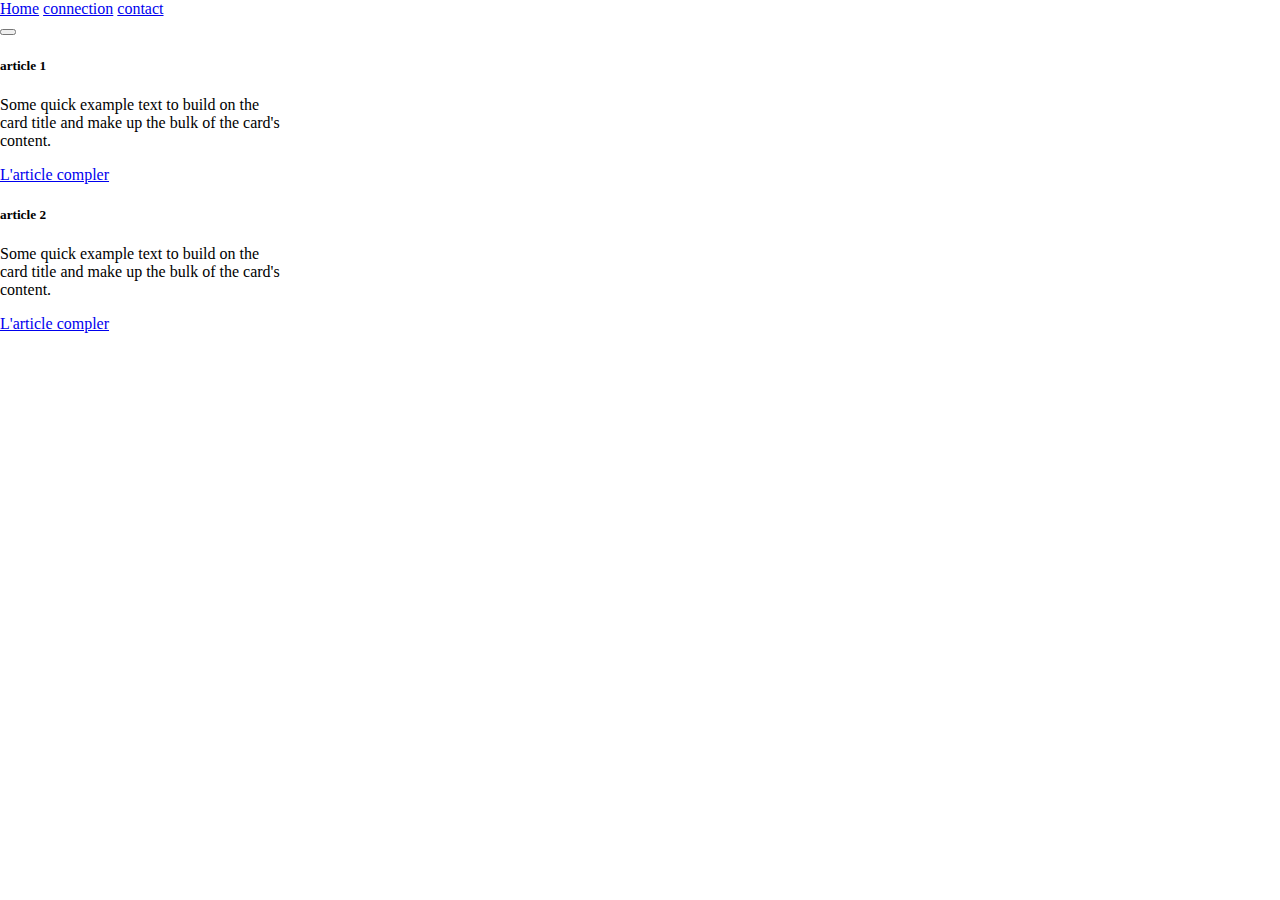
<file: index.html>
<!doctype html>
<html lang="en">
  <head>
    <meta charset="utf-8">
    <meta name="viewport" content="width=device-width, initial-scale=1">


    <link href="https://cdn.jsdelivr.net/npm/bootstrap@5.1.3/dist/css/bootstrap.min.css" rel="stylesheet" integrity="sha384-1BmE4kWBq78iYhFldvKuhfTAU6auU8tT94WrHftjDbrCEXSU1oBoqyl2QvZ6jIW3" crossorigin="anonymous">
    <link rel="stylesheet" href="Css.css">
    <title>Hello, world!</title>
  </head>
  <body>
  <header>
    <div class="collapse" id="navbarToggleExternalContent">
      <div class="bg-dark p-4">
                <a class="nav-link active" aria-current="page" href="Project boostr.html">Home</a>
                <a class="nav-link" href="page connection.html">connection</a>
                <a class="nav-link" href="contact.html">contact</a>
      </div>
    </div>
    <nav class="navbar navbar-dark bg-dark">
      <div class="container-fluid">
        <button class="navbar-toggler" type="button" data-bs-toggle="collapse" data-bs-target="#navbarToggleExternalContent" aria-controls="navbarToggleExternalContent" aria-expanded="false" aria-label="Toggle navigation">
          <span class="navbar-toggler-icon"></span>
        </button>
      </div>
    </nav>
</header>
    <main>
        <div class="d-flex justify-content-around m-5 " id="po">
            <div class="card" style="width: 18rem;">
                <div class="card-body">
                <h5 class="card-title">article 1</h5>
                <p class="card-text">Some quick example text to build on the card title and make up the bulk of the card's content.</p>
                <a href="page 1.html" class="btn btn-primary">L'article compler</a>
                </div>
            </div>
            <div class="card" style="width: 18rem;">
                <div class="card-body">
                <h5 class="card-title">article 2</h5>
                <p class="card-text">Some quick example text to build on the card title and make up the bulk of the card's content.</p>
                <a href="page 2.html" class="btn btn-primary">L'article compler</a>
                </div>
            </div>
        </div>
    </main>



    <script src="https://cdn.jsdelivr.net/npm/bootstrap@5.1.3/dist/js/bootstrap.bundle.min.js" integrity="sha384-ka7Sk0Gln4gmtz2MlQnikT1wXgYsOg+OMhuP+IlRH9sENBO0LRn5q+8nbTov4+1p" crossorigin="anonymous"></script>
  </body>
</html>
</file>
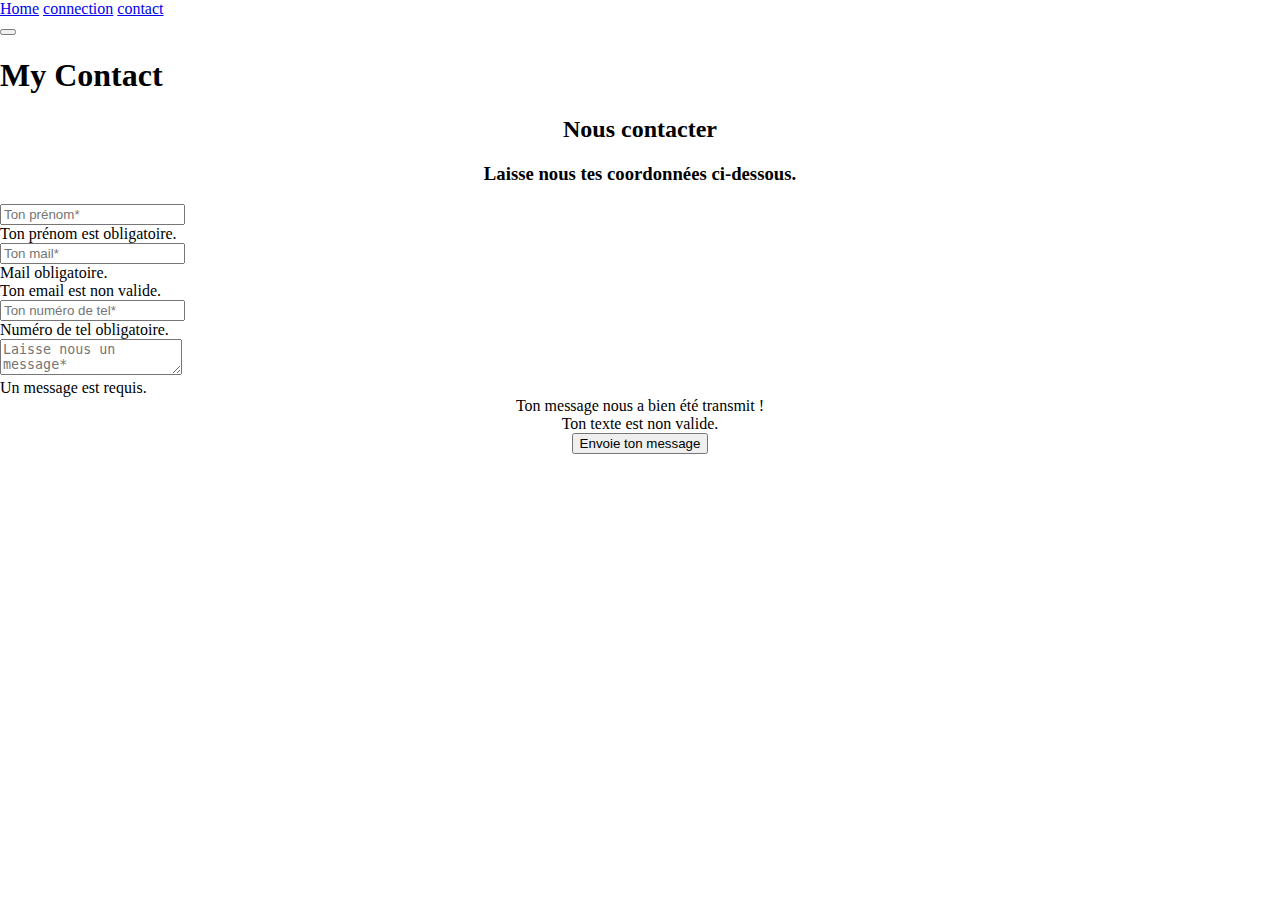
<file: contact.html>
<!doctype html>
  <html lang="en">
  <head>
    <meta charset="utf-8">
    <meta name="viewport" content="width=device-width, initial-scale=1">
    <link rel="stylesheet" href="Css.css">
    <link href="https://cdn.jsdelivr.net/npm/bootstrap@5.1.3/dist/css/bootstrap.min.css" rel="stylesheet"
      integrity="sha384-1BmE4kWBq78iYhFldvKuhfTAU6auU8tT94WrHftjDbrCEXSU1oBoqyl2QvZ6jIW3" crossorigin="anonymous">
    <link rel="preconnect" href="https://fonts.googleapis.com">
    <title>MyContact</title>
  </head>
  <body>
    <header>
      <div class="collapse" id="navbarToggleExternalContent">
        <div class="bg-dark p-4">
                  <a class="nav-link active" aria-current="page" href="Project boostr.html">Home</a>
                  <a class="nav-link" href="page connection.html">connection</a>
                  <a class="nav-link" href="contact.html">contact</a>
        </div>
      </div>
      <nav class="navbar navbar-dark bg-dark">
        <div class="container-fluid">
          <button class="navbar-toggler" type="button" data-bs-toggle="collapse" data-bs-target="#navbarToggleExternalContent" aria-controls="navbarToggleExternalContent" aria-expanded="false" aria-label="Toggle navigation">
            <span class="navbar-toggler-icon"></span>
          </button>
        </div>
      </nav>
  </header>
    </header>
    <h1>My Contact</h1>
    <section class="page-section" id="contact">
      <div class="container">
        <div class="text-center">
          <h2 class="section-heading text-uppercase">Nous contacter</h2>
          <h3 class="section-subheading text-muted">Laisse nous tes coordonnées ci-dessous.</h3>
        </div>
        <form id="contactForm" data-sb-form-api-token="API_TOKEN">
          <div class="row align-items-stretch mb-5">
            <div class="col-md-6">
              <div class="form-group">
                <input class="form-control" id="name" type="text" placeholder="Ton prénom*"
                  data-sb-validations="required" />
                <div class="invalid-feedback" data-sb-feedback="name:required">Ton prénom est obligatoire.</div>
              </div>
              <div class="form-group">
                <input class="form-control" id="email" type="email" placeholder="Ton mail*"
                  data-sb-validations="required,email" />
                <div class="invalid-feedback" data-sb-feedback="email:required">Mail obligatoire.</div>
                <div class="invalid-feedback" data-sb-feedback="email:email">Ton email est non valide.</div>
              </div>
              <div class="form-group mb-md-0">
                <input class="form-control" id="phone" type="tel" placeholder="Ton numéro de tel*"
                  data-sb-validations="required" />
                <div class="invalid-feedback" data-sb-feedback="phone:required">Numéro de tel obligatoire.</div>
              </div>
            </div>
            <div class="col-md-6">
              <div class="form-group form-group-textarea mb-md-0">
                <textarea class="form-control" id="message" placeholder="Laisse nous un message*"
                  data-sb-validations="required"></textarea>
                <div class="invalid-feedback" data-sb-feedback="message:required">Un message est requis.</div>
              </div>
            </div>
          </div>
          <div class="d-none" id="submitSuccessMessage">
            <div class="text-center text-white mb-3">
              <div class="fw-bolder">Ton message nous a bien été transmit !</div>
            </div>
          </div>
          <div class="d-none" id="submitErrorMessage">
            <div class="text-center text-danger mb-3">Ton texte est non valide.</div>
          </div>
          <div class="text-center">
            <button class="btn btn-primary btn-xl text-uppercase disabled" id="submitButton"
            type="submit">Envoie ton message</button></div>
        </form>
      </div>
    </section>
    <script src="https://cdn.jsdelivr.net/npm/bootstrap@5.1.3/dist/js/bootstrap.bundle.min.js"
      integrity="sha384-ka7Sk0Gln4gmtz2MlQnikT1wXgYsOg+OMhuP+IlRH9sENBO0LRn5q+8nbTov4+1p"
      crossorigin="anonymous"></script>
  </body>
</html>
</file>
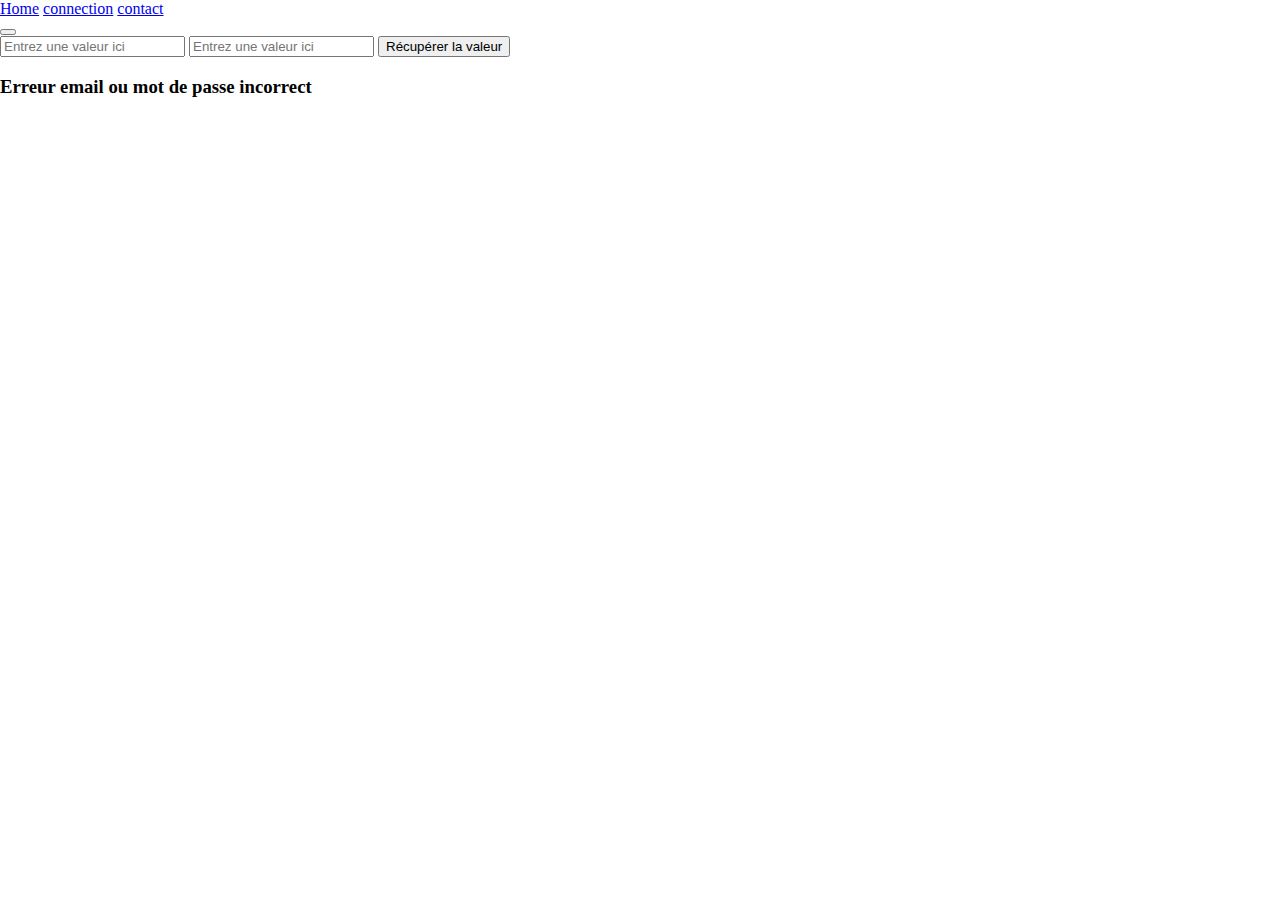
<file: erreur.html>
<!doctype html>
<html lang="en">
  <head>
    <meta charset="utf-8">
    <meta name="viewport" content="width=device-width, initial-scale=1">
    <link rel="stylesheet" href="Css.css">
    <script>
      function RedirectionJavascript(){
        document.location.href="http://manouvellepage.com"; 
      }
      </script>
    <link href="https://cdn.jsdelivr.net/npm/bootstrap@5.1.3/dist/css/bootstrap.min.css" rel="stylesheet" integrity="sha384-1BmE4kWBq78iYhFldvKuhfTAU6auU8tT94WrHftjDbrCEXSU1oBoqyl2QvZ6jIW3" crossorigin="anonymous">

    <title>Hello, world!</title>
  </head>
  <body>
    <header>
      <div class="collapse" id="navbarToggleExternalContent">
        <div class="bg-dark p-4">
                  <a class="nav-link active" aria-current="page" href="Project boostr.html">Home</a>
                  <a class="nav-link" href="page connection.html">connection</a>
                  <a class="nav-link" href="contact.html">contact</a>
        </div>
      </div>
      <nav class="navbar navbar-dark bg-dark">
        <div class="container-fluid">
          <button class="navbar-toggler" type="button" data-bs-toggle="collapse" data-bs-target="#navbarToggleExternalContent" aria-controls="navbarToggleExternalContent" aria-expanded="false" aria-label="Toggle navigation">
            <span class="navbar-toggler-icon"></span>
          </button>
        </div>
      </nav>
  </header>

    <main>
    <input type="email" placeholder="Entrez une valeur ici" id="in">
    <input type="password" placeholder="Entrez une valeur ici" id="im">
    <button type="button" onclick="getValue();">Récupérer la valeur</button>
    <h3 class="text-light">Erreur email ou mot de passe incorrect </h3>
    </main>

    <script src="java.js"></script>
    <script src="https://cdn.jsdelivr.net/npm/bootstrap@5.1.3/dist/js/bootstrap.bundle.min.js" integrity="sha384-ka7Sk0Gln4gmtz2MlQnikT1wXgYsOg+OMhuP+IlRH9sENBO0LRn5q+8nbTov4+1p" crossorigin="anonymous"></script>
  </body>
</html>
</file>
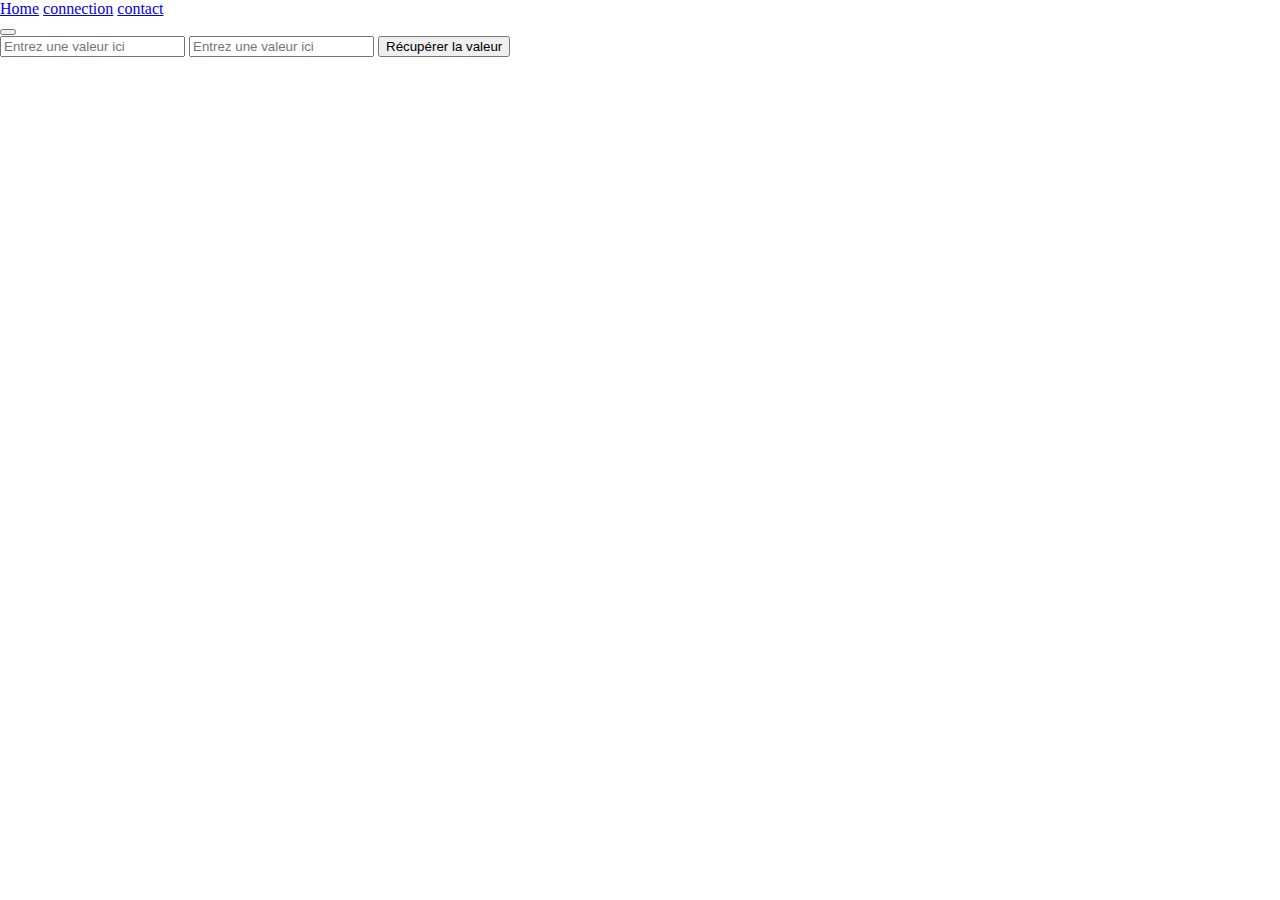
<file: page connection.html>
<!doctype html>
<html lang="en">
  <head>
    <meta charset="utf-8">
    <meta name="viewport" content="width=device-width, initial-scale=1">
    <link rel="stylesheet" href="Css.css">
    <script>
      function RedirectionJavascript(){
        document.location.href="http://manouvellepage.com"; 
      }
      </script>
    <link href="https://cdn.jsdelivr.net/npm/bootstrap@5.1.3/dist/css/bootstrap.min.css" rel="stylesheet" integrity="sha384-1BmE4kWBq78iYhFldvKuhfTAU6auU8tT94WrHftjDbrCEXSU1oBoqyl2QvZ6jIW3" crossorigin="anonymous">

    <title>Hello, world!</title>
  </head>
  <body>
    <header>
      <div class="collapse" id="navbarToggleExternalContent">
        <div class="bg-dark p-4">
                  <a class="nav-link active" aria-current="page" href="Project boostr.html">Home</a>
                  <a class="nav-link" href="page connection.html">connection</a>
                  <a class="nav-link" href="contact.html">contact</a>
        </div>
      </div>
      <nav class="navbar navbar-dark bg-dark">
        <div class="container-fluid">
          <button class="navbar-toggler" type="button" data-bs-toggle="collapse" data-bs-target="#navbarToggleExternalContent" aria-controls="navbarToggleExternalContent" aria-expanded="false" aria-label="Toggle navigation">
            <span class="navbar-toggler-icon"></span>
          </button>
        </div>
      </nav>
  </header>

    <main>
    <input type="email" placeholder="Entrez une valeur ici" id="in">
    <input type="password" placeholder="Entrez une valeur ici" id="im">
    <button type="button" onclick="getValue();">Récupérer la valeur</button>
    
    </main>

    <script src="java.js"></script>
    <script src="https://cdn.jsdelivr.net/npm/bootstrap@5.1.3/dist/js/bootstrap.bundle.min.js" integrity="sha384-ka7Sk0Gln4gmtz2MlQnikT1wXgYsOg+OMhuP+IlRH9sENBO0LRn5q+8nbTov4+1p" crossorigin="anonymous"></script>
  </body>
</html>
</file>
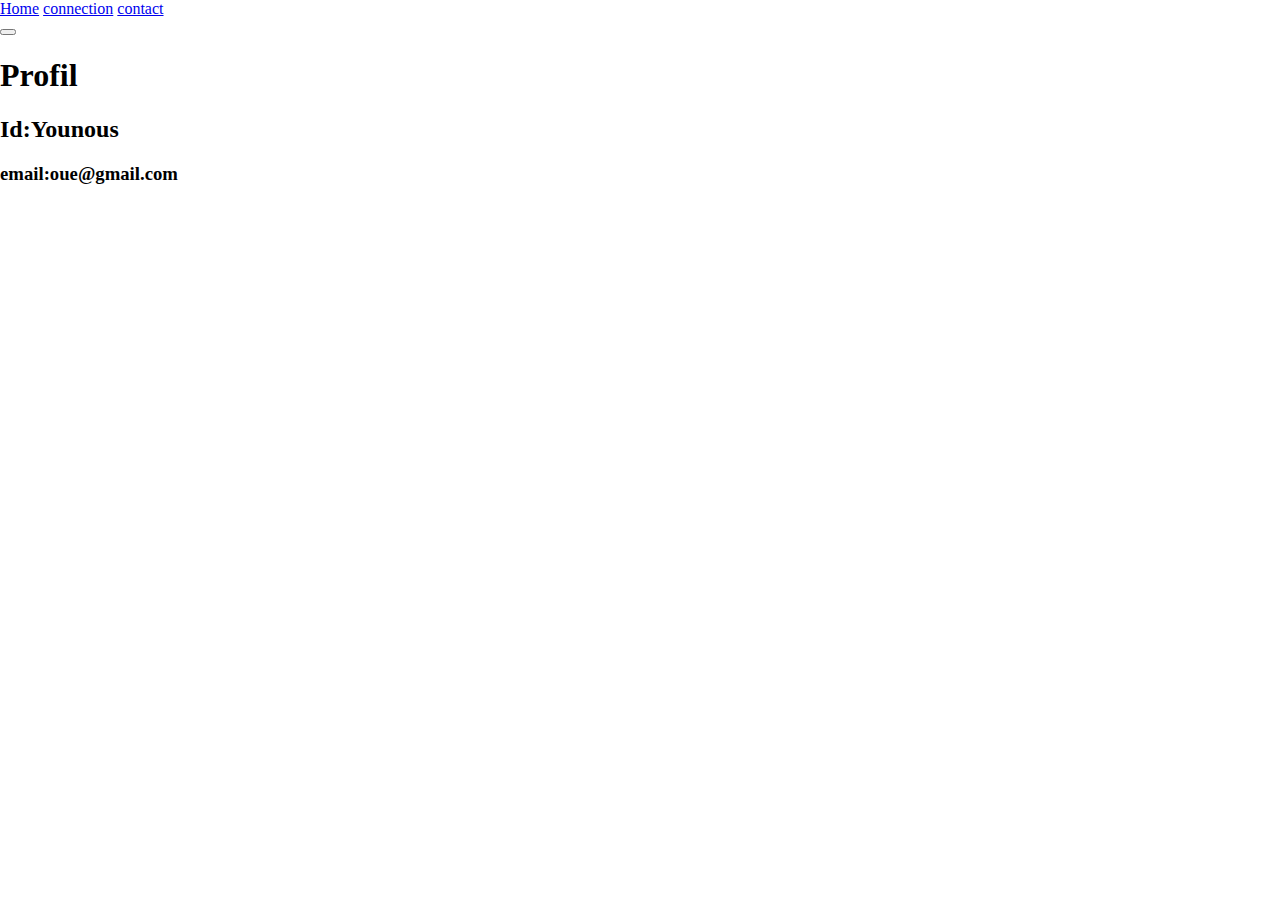
<file: page connectionreussi.html>
<!doctype html>
<html lang="en">
  <head>
    <meta charset="utf-8">
    <meta name="viewport" content="width=device-width, initial-scale=1">
    <link rel="stylesheet" href="Css.css">
    <script>
      function RedirectionJavascript(){
        document.location.href="http://manouvellepage.com"; 
      }
      </script>
    <link href="https://cdn.jsdelivr.net/npm/bootstrap@5.1.3/dist/css/bootstrap.min.css" rel="stylesheet" integrity="sha384-1BmE4kWBq78iYhFldvKuhfTAU6auU8tT94WrHftjDbrCEXSU1oBoqyl2QvZ6jIW3" crossorigin="anonymous">

    <title>Hello, world!</title>
  </head>
  <body>  
    <header>
    <div class="collapse" id="navbarToggleExternalContent">
      <div class="bg-dark p-4">
                <a class="nav-link active" aria-current="page" href="Project boostr.html">Home</a>
                <a class="nav-link" href="page connection.html">connection</a>
                <a class="nav-link" href="contact.html">contact</a>
      </div>
    </div>
    <nav class="navbar navbar-dark bg-dark">
      <div class="container-fluid">
        <button class="navbar-toggler" type="button" data-bs-toggle="collapse" data-bs-target="#navbarToggleExternalContent" aria-controls="navbarToggleExternalContent" aria-expanded="false" aria-label="Toggle navigation">
          <span class="navbar-toggler-icon"></span>
        </button>
      </div>
    </nav>
</header>

    <main>
    <h1>Profil</h1>
    <h2>Id:Younous</h2>
    <h3>email:oue@gmail.com</h3>
    
    </main>

    <script src="java.js"></script>
    <script src="https://cdn.jsdelivr.net/npm/bootstrap@5.1.3/dist/js/bootstrap.bundle.min.js" integrity="sha384-ka7Sk0Gln4gmtz2MlQnikT1wXgYsOg+OMhuP+IlRH9sENBO0LRn5q+8nbTov4+1p" crossorigin="anonymous"></script>
  </body>
</html>
</file>
<file: Css.css>
body {
    color:black;
    background-color:white;
    background-image:url(https://images.frandroid.com/wp-content/uploads/2020/03/fond-ecran-wallpaper-huawei-p40-header.jpg);
    margin:0;
    }


d-none {
    display: none !important;
  }
  .text-center {
    text-align: center !important;
  }

  @media(max-width: 700px){
  
  #po{
    display: flex;
    flex-direction:column;
    justify-content:center;
  }
  }
</file>
